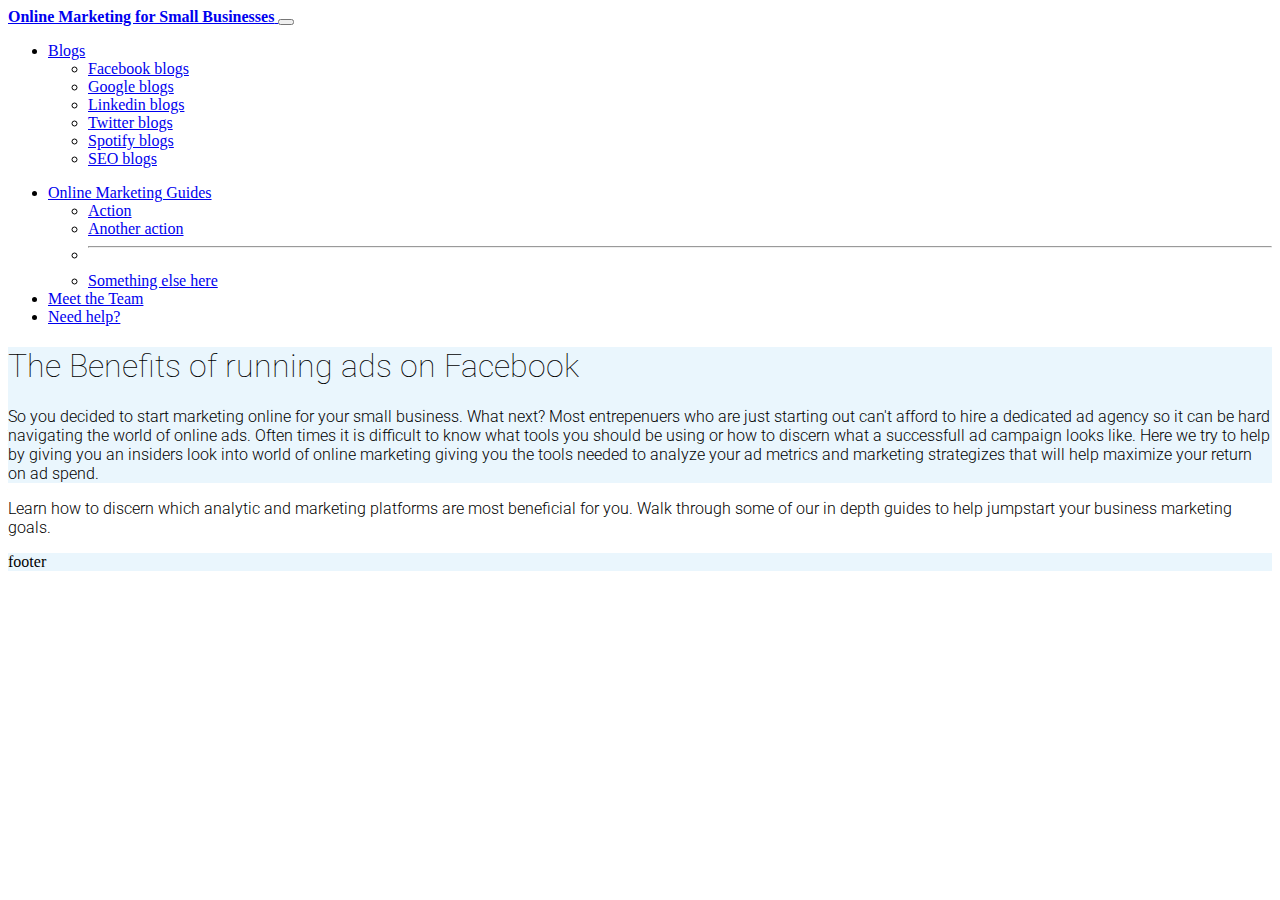
<file: blogs/facebook-blogs/facebook-ad-benefits.html>
<!doctype html>
<html lang="en">
  <head>
    <!-- Required meta tags -->
    <meta charset="utf-8">
    <meta name="viewport" content="width=device-width, initial-scale=1">
    <!-- Font -->
    <link rel="preconnect" href="https://fonts.googleapis.com">
    <link rel="preconnect" href="https://fonts.gstatic.com" crossorigin>
    <link href="https://fonts.googleapis.com/css2?family=Roboto:ital,wght@0,100;0,300;0,400;0,500;0,700;0,900;1,100;1,300;1,400;1,500;1,700;1,900&display=swap" rel="stylesheet">
    <!-- Bootstrap CSS -->
    <link href="https://cdn.jsdelivr.net/npm/bootstrap@5.1.3/dist/css/bootstrap.min.css" rel="stylesheet" integrity="sha384-1BmE4kWBq78iYhFldvKuhfTAU6auU8tT94WrHftjDbrCEXSU1oBoqyl2QvZ6jIW3" crossorigin="anonymous">
    <link rel="stylesheet" href="../../css/styles.css">
    <title>The Benefits of running ads on Facebook</title>
  </head>
  <body>
    
    <div class="container-fluid">
        <!-- code goes here -->
        <!-- navbar start-->
        <div class="row shadow-lg p-3 bg-white">
          <nav class="navbar navbar-expand-lg navbar-light">
            <div class="container-fluid ">
              <a class="nav-link" href="../../index.html" role="button">
                <strong>Online Marketing for Small Businesses</strong>
              </a>
              <button class="navbar-toggler" type="button" data-bs-toggle="collapse" data-bs-target="#navbarSupportedContent" aria-controls="navbarSupportedContent" aria-expanded="false" aria-label="Toggle navigation">
                <span class="navbar-toggler-icon"></span>
              </button>
              <div class="collapse navbar-collapse" id="navbarSupportedContent">
                <ul class="navbar-nav  mb-2 mb-lg-0">
                  <li class="nav-item dropdown">
                    <a class="nav-link dropdown-toggle" href="#" id="navbarDropdown" role="button" data-bs-toggle="dropdown" aria-expanded="false">
                      Blogs
                    </a>
                    <ul class="dropdown-menu" aria-labelledby="navbarDropdown">
                      <li><a class="dropdown-item" href="../facebook-blogs.html">Facebook blogs</a></li>
                      <li><a class="dropdown-item" href="../google-blogs.html">Google blogs</a></li>
                      <li><a class="dropdown-item" href="../linkedin-blogs.html">Linkedin blogs</a></li>
                      <li><a class="dropdown-item" href="../twitter-blogs.html">Twitter blogs</a></li>
                      <li><a class="dropdown-item" href="../spotify-blogs.html">Spotify blogs</a></li>
                      <li><a class="dropdown-item" href="../seo-blogs.html">SEO blogs</a></li>
                    </ul>
                  </li>
                </ul>
                <ul class="navbar-nav mb-2 mb-lg-0">
                  <li class="nav-item dropdown">
                    <a class="nav-link dropdown-toggle" href="#" id="navbarDropdown" role="button" data-bs-toggle="dropdown" aria-expanded="false">
                     Online Marketing Guides
                    </a>
                    <ul class="dropdown-menu" aria-labelledby="navbarDropdown">
                      <li><a class="dropdown-item" href="#">Action</a></li>
                      <li><a class="dropdown-item" href="#">Another action</a></li>
                      <li><hr class="dropdown-divider"></li>
                      <li><a class="dropdown-item" href="#">Something else here</a></li>
                    </ul>
                  </li>
                  <li class="nav-item dropdown">
                    <a class="nav-link" href="#" id="navbarDropdown" role="button" data-bs-toggle="dropdown" aria-expanded="false">
                     Meet the Team
                    </a>
                  </li>
                  <li class="nav-item dropdown">
                    <a class="nav-link" href="#" id="navbarDropdown" role="button" data-bs-toggle="dropdown" aria-expanded="false">
                     Need help?
                    </a>
                  </li>
                </ul>
              </div>
            </div>
          </nav>
        </div>
       <!-- navbar end -->
       <!-- hero start -->
      <div class="row hero py-5 blue">
          <div class="container px-5">
            <div class="row text-center">
              <h1>The Benefits of running ads on Facebook</h1>
              <p>So you decided to start marketing online for your small business. What next? Most entrepenuers who are just starting out can't afford to hire a dedicated ad agency so it can be hard navigating the world of online ads. Often times it is difficult to know what tools you should be using or how to discern what a successfull ad campaign looks like. Here we try to help by giving you an insiders look into world of online marketing giving you the tools needed to analyze your ad metrics and marketing strategizes that will help maximize your return on ad spend.</p>
            </div>
          </div>
      </div>
      <!-- hero end -->
      <!-- spacer 1 start -->
      <div class="row section p-5 text-md-center">
        <div class="col">
          <p>Learn how to discern which analytic and marketing platforms are most beneficial for you. Walk through some of our in depth guides to help jumpstart your business marketing goals.</p>
        </div>
      </div>
      <!-- spacer 1 end -->
     
      <!-- footer start -->
      <div class="row footer p-5 blue">
        <div class="col">footer</div>
      </div>
      <!-- footer end -->









        <!-- code goes here -->
    </div>

    <!-- Optional JavaScript; choose one of the two! -->

    <!-- Option 1: Bootstrap Bundle with Popper -->
    <script src="https://cdn.jsdelivr.net/npm/bootstrap@5.1.3/dist/js/bootstrap.bundle.min.js" integrity="sha384-ka7Sk0Gln4gmtz2MlQnikT1wXgYsOg+OMhuP+IlRH9sENBO0LRn5q+8nbTov4+1p" crossorigin="anonymous"></script>

    <!-- Option 2: Separate Popper and Bootstrap JS -->
    <!--
    <script src="https://cdn.jsdelivr.net/npm/@popperjs/core@2.10.2/dist/umd/popper.min.js" integrity="sha384-7+zCNj/IqJ95wo16oMtfsKbZ9ccEh31eOz1HGyDuCQ6wgnyJNSYdrPa03rtR1zdB" crossorigin="anonymous"></script>
    <script src="https://cdn.jsdelivr.net/npm/bootstrap@5.1.3/dist/js/bootstrap.min.js" integrity="sha384-QJHtvGhmr9XOIpI6YVutG+2QOK9T+ZnN4kzFN1RtK3zEFEIsxhlmWl5/YESvpZ13" crossorigin="anonymous"></script>
    -->
  </body>
</html>
</file>
<file: css/styles.css>
h1,h2,h3,h4, form, label, input, textarea{
    font-family: 'Roboto';
    font-weight: 100;
}
.blue{
    background-color:#eaf6fd !important;  
}
p, h5{
    font-family: 'Roboto';
    font-weight: 300;
}
.btn{
    font-family: 'Roboto';
    font-weight: 300; 
}
.hero-box{
    transition: all .2s ease-in-out; 
    height: 150px;
}
.hero-box:hover{
    transform: scale(1.1); 
    background-color:#caf6f9 !important;
}

.hero2{
    background-image: url('../imgs/learn-to-analyze-ad-metrics.png');
    background-size:contain;
    background-position-x: right;
    background-repeat: no-repeat;
    min-height: 60vh;
    background-origin: content-box;
    }





    @media only screen and (max-width: 768px) {
        .hero2 {
            background-image: url(none)!important;
        }
      }
</file>
